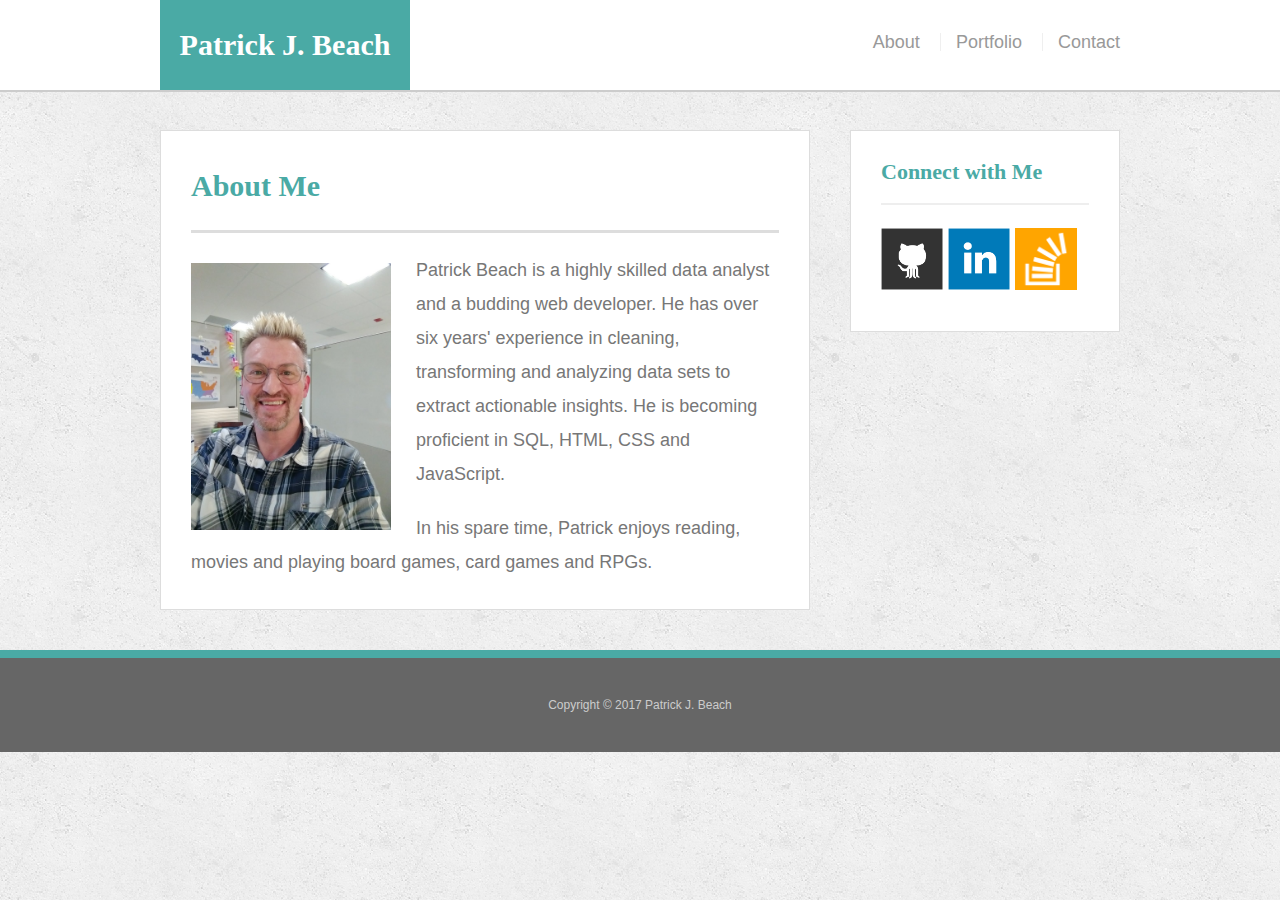
<file: index.html>
<!doctype html>
<html lang="en-us">

<head>
  <meta charset="UTF-8">
  <title>About | Patrick J. Beach</title>
  <link rel="stylesheet" type="text/css" href="reset.css">
  <link rel="stylesheet" type="text/css" href="style.css">
  <meta name="viewport" content="width=device-width, initial-scale=1">
</head>

<body>

  <header id="masthead">
    <div class="container">
      <a href="index.html" id="logo">Patrick J. Beach</a>
      <nav>
        <a href="index.html">About</a>
        <a href="portfolio.html">Portfolio</a>
        <a href="contact.html">Contact</a>
      </nav>
    </div>
  </header>

  <div id="main-container" class="container">
    <section class="main-section">
      <h1>About Me</h1>

      <img src="Photo.jpg" class="auth-image" alt="Patrick Beach" width="300" height="400">

      <p>Patrick Beach is a highly skilled data analyst and a budding web developer. He has over six years' experience in cleaning, transforming and analyzing data sets to extract actionable insights. He is becoming proficient in SQL, HTML, CSS and JavaScript.</p>

      <p>In his spare time, Patrick enjoys reading, movies and playing board games, card games and RPGs.</p>

    </section>

    <section class="sidebar">
      <div id="connect">
        <h2>Connect with Me</h2>

        <a href="https://github.com/shadowthorn69"><img src="github-128.png" class="social" alt="GitHub" /></a>
        <a href="https://www.linkedin.com/in/patrickbeach/"><img src="linkedin-128.png" class="social" alt="LinkedIn" /></a>
        <a href="https://stackoverflow.com/users/8268222/patrick"><img src="stackoverflow-128.png" class="social" alt="Stack Overflow" /></a>
      </div>
    </section>
  </div>

  <footer>
    <div class="container">
      Copyright &copy; 2017 Patrick J. Beach
    </div>
  </footer>
</body>

</html>
</file>
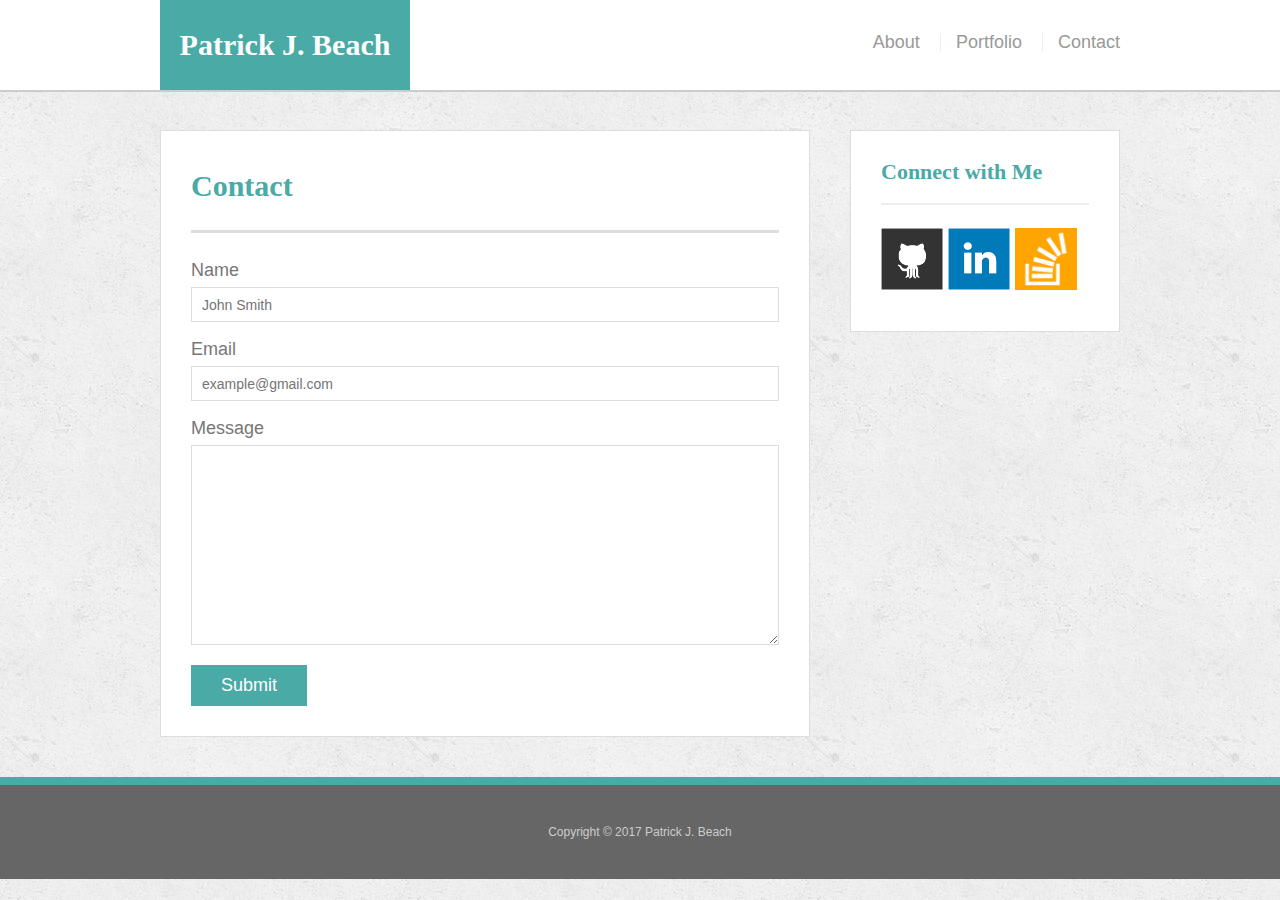
<file: contact.html>
<!doctype html>
<html lang="en-us">

<head>
  <meta charset="UTF-8">
  <title>Contact | Patrick J. Beach</title>
  <link rel="stylesheet" type="text/css" href="reset.css">
  <link rel="stylesheet" type="text/css" href="style.css">
  <meta name="viewport" content="width=device-width, initial-scale=1">
</head>

<body>

  <header id="masthead">
    <div class="container">
      <a href="index.html" id="logo">Patrick J. Beach</a>
      <nav>
        <a href="index.html">About</a>
        <a href="portfolio.html">Portfolio</a>
        <a href="contact.html">Contact</a>
      </nav>
    </div>
  </header>

  <div id="main-container" class="container">
    <section class="main-section">
      <h1>Contact</h1>

      <form id="contact-form">
        <ul>
          <li>
            <label for="name">Name</label>
            <input type="text" id="name" name="name" placeholder="John Smith" required="required">
          </li>
          <li>
            <label for="email">Email</label>
            <input type="email" id="email" name="email" placeholder="example@gmail.com" required="required">
          </li>
          <li>
            <label for="message">Message</label>
            <textarea id="message" name="message" required="required"></textarea>
          </li>
        </ul>
        <input type="submit">
      </form>

    </section>

    <section class="sidebar">
      <div id="connect">
        <h2>Connect with Me</h2>

        <a href="https://github.com/shadowthorn69"><img src="github-128.png" class="social" alt="GitHub" /></a>
        <a href="https://LinkedIn.com/in/patrickbeach"><img src="linkedin-128.png" class="social" alt="LinkedIn" /></a>
        <a href="https://stackoverflow.com/users/8268222/patrick"><img src="stackoverflow-128.png" class="social" alt="Stack Overflow" /></a>
      </div>
    </section>
  </div>

  <footer>
    <div class="container">
      Copyright &copy; 2017 Patrick J. Beach
    </div>
  </footer>
</body>

</html>
</file>
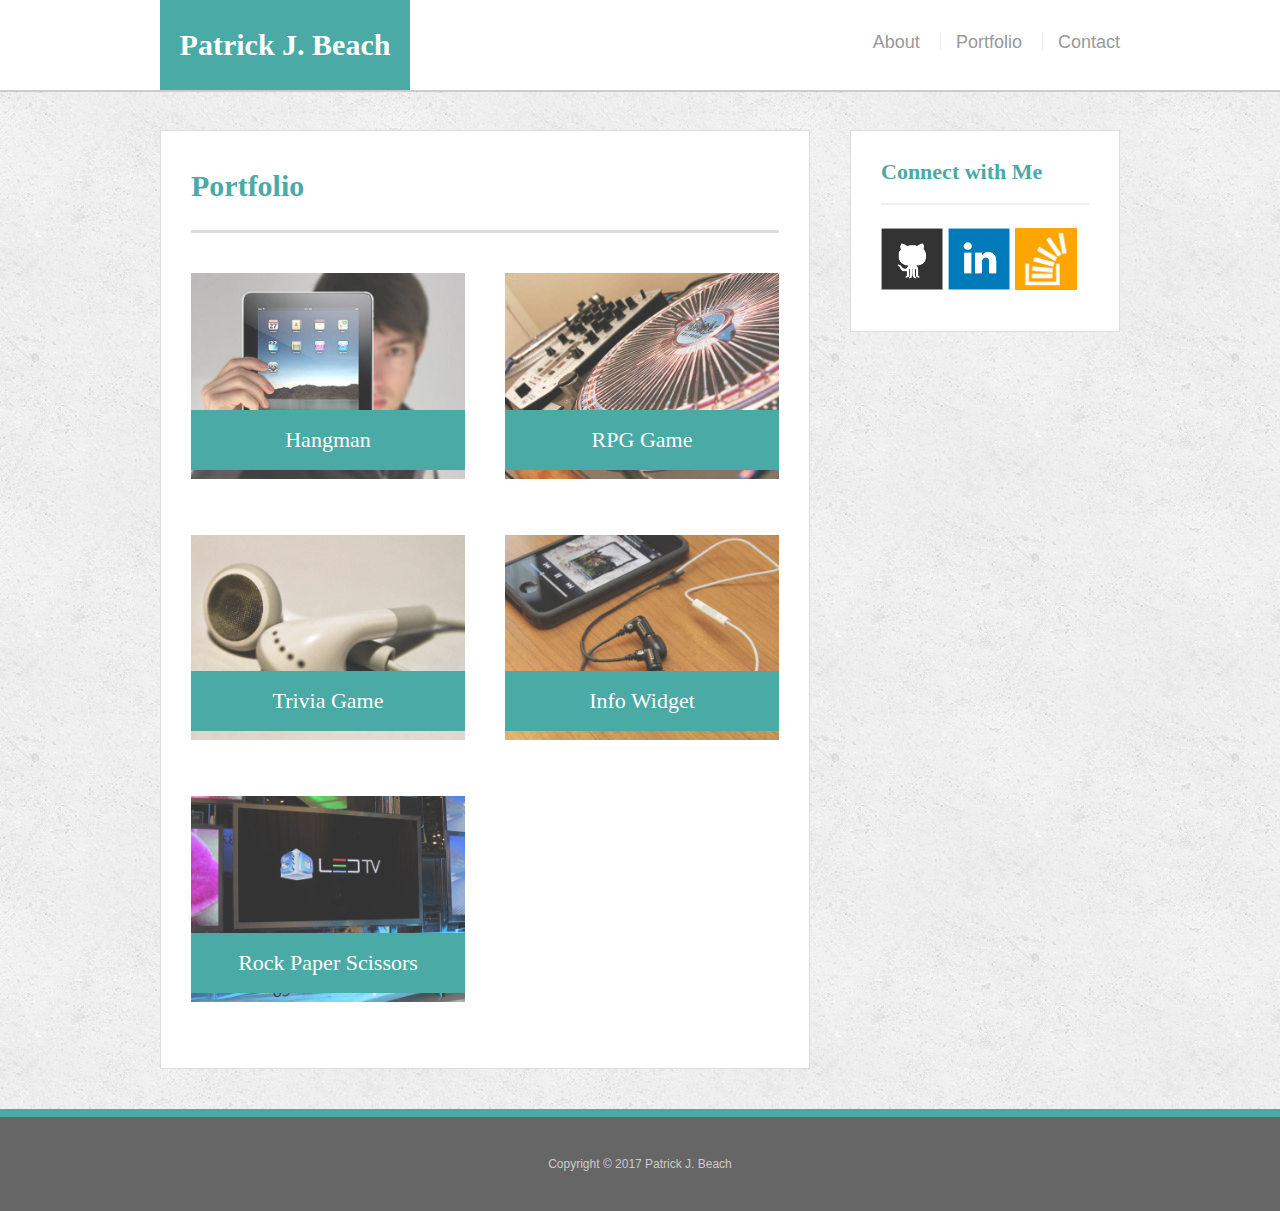
<file: portfolio.html>
<!doctype html>
<html lang="en-us">

<head>
  <meta charset="UTF-8">
  <title>Portfolio | Patrick J. Beach</title>
  <link rel="stylesheet" type="text/css" href="reset.css">
  <link rel="stylesheet" type="text/css" href="style.css">
  <meta name="viewport" content="width=device-width, initial-scale=1">
</head>

<body>

  <header id="masthead">
    <div class="container">
      <a href="index.html" id="logo">Patrick J. Beach</a>
      <nav>
        <a href="index.html">About</a>
        <a href="portfolio.html">Portfolio</a>
        <a href="contact.html">Contact</a>
      </nav>
    </div>
  </header>

  <div id="main-container" class="container">
    <section class="main-section">
      <h1>Portfolio</h1>

      <div class="work">
        <img src="technics-q-c-640-480-1.jpg" alt="hangman">

        <h3>Hangman</h3>
      </div>
      <div class="work">
        <img src="technics-q-c-640-480-2.jpg" alt="RPG Game">

        <h3>RPG Game</h3>
      </div>
      <div class="work">
        <img src="technics-q-c-640-480-5.jpg" alt="Trivia Game">

        <h3>Trivia Game</h3>
      </div>
      <div class="work">
        <img src="technics-q-c-640-480-7.jpg" alt="Info Widget">

        <h3>Info Widget</h3>
      </div>
      <div class="work">
        <img src="technics-q-c-640-480-9.jpg" alt="Rock Paper Scissors">

        <h3>Rock Paper Scissors</h3>
      </div>

    </section>

    <section class="sidebar">
      <div id="connect">
        <h2>Connect with Me</h2>

        <a href="https://github.com/shadowthorn69"><img src="github-128.png" class="social" alt="GitHub" /></a>
        <a href="https://linkedin.com/in/patrickbeach"><img src="linkedin-128.png" class="social" alt="LinkedIn" /></a>
        <a href="https://stackoverflow.com/users/8268222/patrick"><img src="stackoverflow-128.png" class="social" alt="Stack Overflow" /></a>
      </div>
    </section>
  </div>

  <footer>
    <div class="container">
      Copyright &copy; 2017 Patrick J. Beach
    </div>
  </footer>
</body>

</html>
</file>
<file: style.css>
body {
  font-family: Arial, "Helvetica Neue", Helvetica, sans-serif;
  font-size: 18px;
  line-height: 34px;
  color: #777;
  background: url("concrete_seamless.png");
}

* {
  box-sizing: border-box;
}

/* general */

.container {
  width: 100%;
  max-width: 960px;
  margin: 0 auto;
  clear: both;
}

h1,
h2,
h3,
p {
  margin-bottom: 20px;
}

p:last-child {
  margin-bottom: 0;
}

h1,
h2,
h3 {
  font-family: Georgia, Times, "Times New Roman", serif;
  font-weight: 700;
  color: #4aaaa5;
}

h1 {
  padding-bottom: 20px;
  font-size: 30px;
  line-height: 49px;
  border-bottom: 3px solid #ddd;
}

h2,
h3 {
  font-size: 22px;
}

/* header */

#masthead {
  position: fixed;
  z-index: 99;
  width: 100%;
  margin: 0 0 30px;
  overflow: auto;
  color: #fff;
  background: #fff;
  border-bottom: 2px solid #ccc;
}

#logo {
  float: left;
  width: 250px;
  height: 90px;
  font-family: Georgia, Times, "Times New Roman", serif;
  font-size: 30px;
  font-weight: 700;
  line-height: 90px;
  color: #fff;
  text-align: center;
  text-decoration: none;
  background: #4aaaa5;
}

nav {
  float: right;
  margin-top: 25px;
}

nav a {
  display: inline-block;
  padding-left: 15px;
  margin-left: 15px;
  line-height: 18px;
  color: #999;
  text-decoration: none;
  border-left: 1px solid #efefef;
}

nav a:first-child {
  border-left: 0 none;
}

/* footer */

footer {
  padding: 30px 0;
  clear: both;
  font-size: 12px;
  color: #fff;
  color: #ccc;
  text-align: center;
  background: #666;
  border-top: 8px solid #4aaaa5;
}

/* sidebar */

.sidebar {
  float: right;
  width: 100%;
  max-width: 270px;
  padding: 30px;
  margin-bottom: 20px;
  background: #fff;
  border: 1px solid #ddd;
}

h3,
.sidebar h2 {
  padding-bottom: 20px;
  margin-bottom: 15px;
  line-height: 22px;
  border-bottom: 2px solid #eee;
}

.social {
  width: 62px;
  height: 62px;
  margin-top: 8px;
  margin-right: 5px;
}

.social:last-child {
  margin-right: 0;
}

/* main */

#main-container {
  padding-top: 130px;
}

.main-section {
  float: left;
  width: 100%;
  max-width: 650px;
  padding: 30px;
  margin: 0 0 40px;
  background: #fff;
  border: 1px solid #ddd;
}

/* portfolio page */

.work {
  position: relative;
  float: left;
  width: 274px;
  margin: 20px 0 25px;
  overflow: auto;
}

.work:nth-child(even) {
  margin-right: 40px;
}

.work img {
  width: 100%;
  border: 0 none;
  opacity: 0.8;
}

.work h3 {
  position: absolute;
  bottom: 20px;
  width: 100%;
  padding: 15px;
  margin-bottom: 0;
  font-weight: 300;
  line-height: 30px;
  color: #fff;
  text-align: center;
  background: #4aaaa5;
  border-bottom: 0;
}

.auth-image {
  float: left;
  width: 200px;
  height: auto;
  margin-top: 10px;
  margin-right: 25px;
}

/* contact page */

#contact-form ul {
  margin-bottom: 20px;
}

#contact-form li {
  margin-bottom: 10px;
}

label,
input[type=text],
input[type=email],
textarea {
  display: block;
  width: 100%;
}

input[type=text],
input[type=email],
textarea {
  height: 35px;
  padding: 0 10px;
  font-size: 14px;
  border: 1px solid #ddd;
}

textarea {
  height: 200px;
}

input[type=submit] {
  padding: 10px 30px;
  font-size: 18px;
  color: #fff;
  cursor: pointer;
  background: #4aaaa5;
  border: 0 none;
}

@media only screen and (max-width: 980px) {
    /* For computers: */
    [class*="col-"] {
        width: 980px;
    }
}

@media only screen and (max-width: 768px) {
    /* For tablets: */
    [class*="col-"] {
        width: 768px;
    }
}

@media only screen and (max-width: 640px) {
    /* For mobile phones: */
    [class*="col-"] {
        width: 640px;
      
        /* header 640px */

          #masthead {
            position: static;
            z-index: 99;
            width: 100%;
            margin: 0 0 30px;
            overflow: auto;
            color: #fff;
            background: #fff;
            border-bottom: 2px solid #ccc;
}
    }
}
</file>
